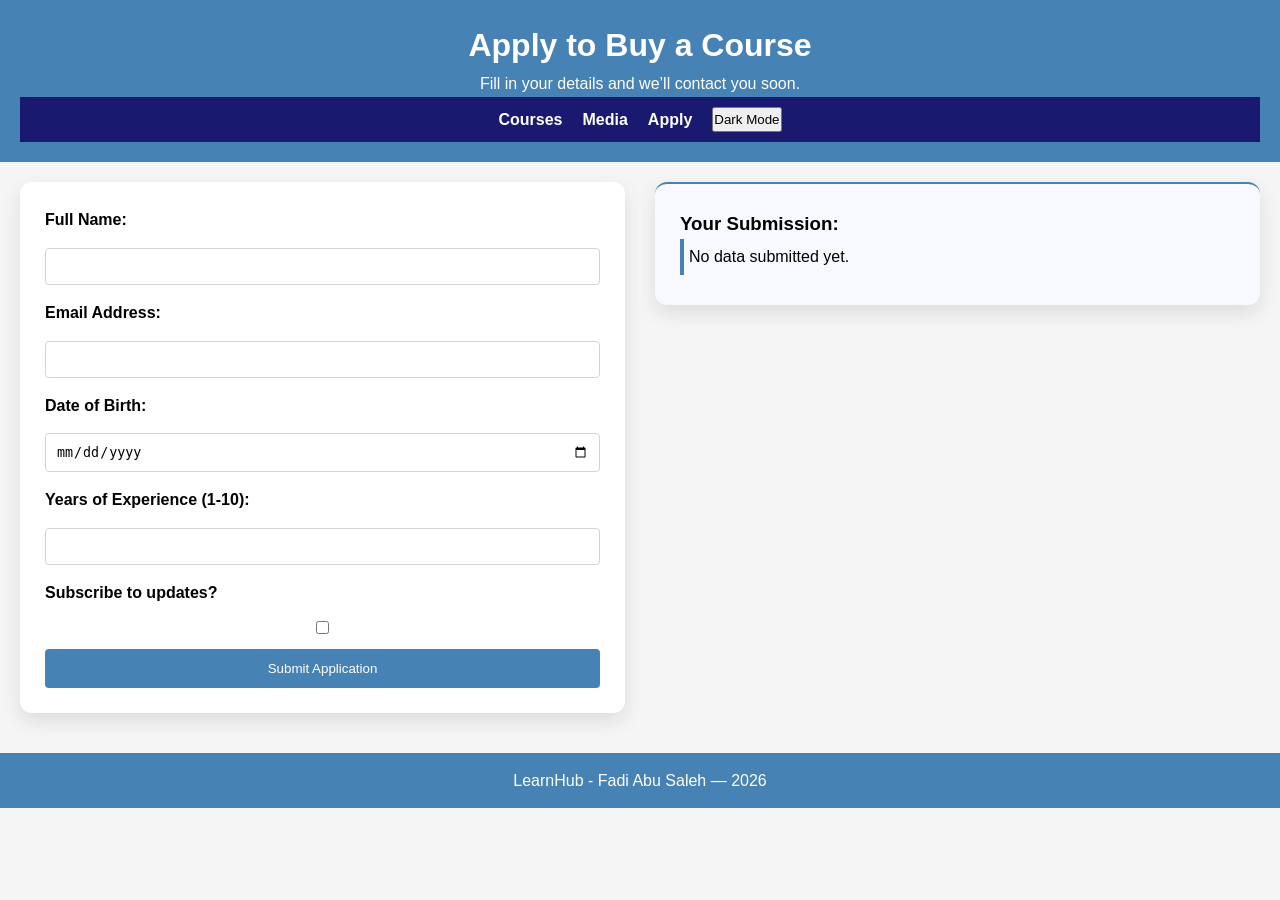
<file: form.html>
<!DOCTYPE html>
<html lang="en">
<head>
    <meta charset="UTF-8">
    <meta name="viewport" content="width=device-width, initial-scale=1.0">
    <title>Apply for a Course</title>
    <link rel="stylesheet" href="css/style.css">
</head>

<!-- added class for layout styling on this page -->
<body class="form-page">

<!-- header with title + description + navigation -->
<header>
    <h1>Apply to Buy a Course</h1>
    <p>Fill in your details and we’ll contact you soon.</p>

    <!-- main navigation for the whole site -->
    <nav>
        <a href="index.html">Courses</a>
        <a href="gallery.html">Media</a>
        <a href="form.html">Apply</a>
        <button id="darkToggle">Dark Mode</button>
    </nav>
</header>

<!-- main area: form on the left, output on the right -->
<main>

    <!-- user application form -->
    <form id="projectForm">

        <!-- text input -->
        <label for="userName">Full Name:</label>
        <input type="text" id="userName" required>

        <!-- email input -->
        <label for="userEmail">Email Address:</label>
        <input type="email" id="userEmail" required>

        <!-- date input -->
        <label for="userDate">Date of Birth:</label>
        <input type="date" id="userDate">

        <!-- number input -->
        <label for="userExperience">Years of Experience (1-10):</label>
        <input type="number" id="userExperience" min="1" max="10">

        <!-- checkbox input -->
        <label for="userUpdates">Subscribe to updates?</label>
        <input type="checkbox" id="userUpdates">

        <!-- submit button -->
        <button type="submit" id="submitBtn">Submit Application</button>
    </form>

    <!-- area where the submitted data will appear -->
    <div id="displayArea">
        <h3>Your Submission:</h3>

        <!-- default message before form is submitted -->
        <div id="formDataOutput">
            <p>No data submitted yet.</p>
        </div>
    </div>

</main>

<!-- footer with credits -->
<footer>
    <p>LearnHub - Fadi Abu Saleh — 2026</p>
</footer>

<script src="js/script.js"></script>
</body>
</html>
</file>
<file: css/style.css>
/* reset + base */
* {
    margin: 0;
    padding: 0;
    box-sizing: border-box;
}

body {
    font-family: Arial, sans-serif;
    background: whitesmoke;
    color: black;
    line-height: 1.6;
    transition: background 0.3s, color 0.3s;
}

/* header + nav */
header {
    background: steelblue;
    color: white;
    text-align: center;
    padding: 20px;
}

nav {
    background: midnightblue;
    display: flex;
    justify-content: center;
    gap: 20px;
    padding: 10px;
}

nav a {
    color: white;
    text-decoration: none;
    font-weight: bold;
}

nav a:hover {
    text-decoration: underline;
}

/* holy grail layout */
.container {
    display: flex;
    flex-wrap: wrap;
    padding: 20px;
}

.left-aside,
.right-aside,
main {
    padding: 20px;
    border-radius: 6px;
}

.left-aside { flex: 1; min-width: 160px; }
main { flex: 2; min-width: 320px; }
.right-aside { flex: 1; min-width: 180px; }

/* course cards grid */
.course-grid {
    display: grid;
    grid-template-columns: repeat(auto-fit, minmax(250px, 1fr));
    gap: 20px;
    padding: 10px;
}

.course-card {
    background: white;
    border-radius: 8px;
    padding: 15px;
    text-align: center;
    transition: transform 0.25s, box-shadow 0.25s;
}

.course-card:hover {
    transform: translateY(-6px);
    box-shadow: 0 10px 25px rgba(0,0,0,0.15);
}

.course-card img {
    width: 100%;
    height: 180px;
    object-fit: cover;
    border-radius: 5px;
    margin-bottom: 10px;
}

/* gallery page grid */
.media-grid {
    padding: 20px;
    display: grid;
    grid-template-columns: repeat(3, 1fr);
    gap: 20px;
}

.media-item {
    background: white;
    padding: 15px;
    border-radius: 8px;
    text-align: center;
    transition: transform 0.25s, box-shadow 0.25s;
}

.media-item:hover {
    transform: translateY(-6px);
    box-shadow: 0 10px 25px rgba(0,0,0,0.15);
}

.media-item img,
.media-item video {
    width: 100%;
    border-radius: 6px;
    margin-bottom: 10px;
}

/* form page layout */
.form-page main {
    display: flex;
    gap: 30px;
    align-items: flex-start;
}

form {
    flex: 1;
    display: flex;
    flex-direction: column;
    gap: 15px;
    background: white;
    padding: 25px;
    border-radius: 12px;
    box-shadow: 0 8px 20px rgba(0,0,0,0.1);
}

label {
    font-weight: bold;
}

input {
    padding: 10px;
    border: 1px solid lightgray;
    border-radius: 4px;
}

#submitBtn {
    background: steelblue;
    color: white;
    padding: 12px;
    border: none;
    border-radius: 4px;
    cursor: url('../media/custom-cursor.png'), pointer;
}

#submitBtn:hover {
    background: lightsteelblue;
}

#displayArea {
    flex: 1;
    background: ghostwhite;
    padding: 25px;
    border-radius: 12px;
    border-top: 2px solid steelblue;
    box-shadow: 0 8px 20px rgba(0,0,0,0.1);
}

#formDataOutput p {
    margin-bottom: 5px;
    padding: 5px;
    border-left: 4px solid steelblue;
}

/* footer */
footer {
    background: steelblue;
    color: white;
    text-align: center;
    padding: 15px;
    margin-top: 20px;
}

/* custom cursor for links + buttons */
a, button {
    cursor: url('../media/custom-cursor.png'), pointer;
}

/* slide message */
.slide-message {
    position: fixed;
    bottom: 20px;
    left: 50%;
    transform: translateX(-50%) translateY(20px);
    background: midnightblue;
    color: white;
    padding: 12px 20px;
    border-radius: 6px;
    font-size: 0.95rem;
    opacity: 0;
    pointer-events: none;
    z-index: 9999;
    animation: slideFade 4s ease forwards;
}

@keyframes slideFade {
    0% { opacity: 0; transform: translateX(-50%) translateY(20px); }
    15% { opacity: 1; transform: translateX(-50%) translateY(0); }
    80% { opacity: 1; transform: translateX(-50%) translateY(0); }
    100% { opacity: 0; transform: translateX(-50%) translateY(20px); }
}

/* dark mode */
.dark-mode {
    background: black;
    color: white;
}

.dark-mode header,
.dark-mode nav,
.dark-mode footer {
    background: dimgray;
}

.dark-mode .course-card,
.dark-mode .media-item,
.dark-mode form,
.dark-mode #displayArea {
    background: darkslategray;
    color: white;
}

.dark-mode input {
    background: gray;
    color: white;
    border-color: lightgray;
}

.dark-mode .course-card img,
.dark-mode .media-item img,
.dark-mode .media-item video {
    filter: brightness(0.8);
}

/* responsive layout */
@media (max-width: 600px) {
    .container {
        flex-direction: column;
    }

    .media-grid {
        grid-template-columns: repeat(1, 1fr);
    }

    .form-page main {
        flex-direction: column;
    }
}
</file>
